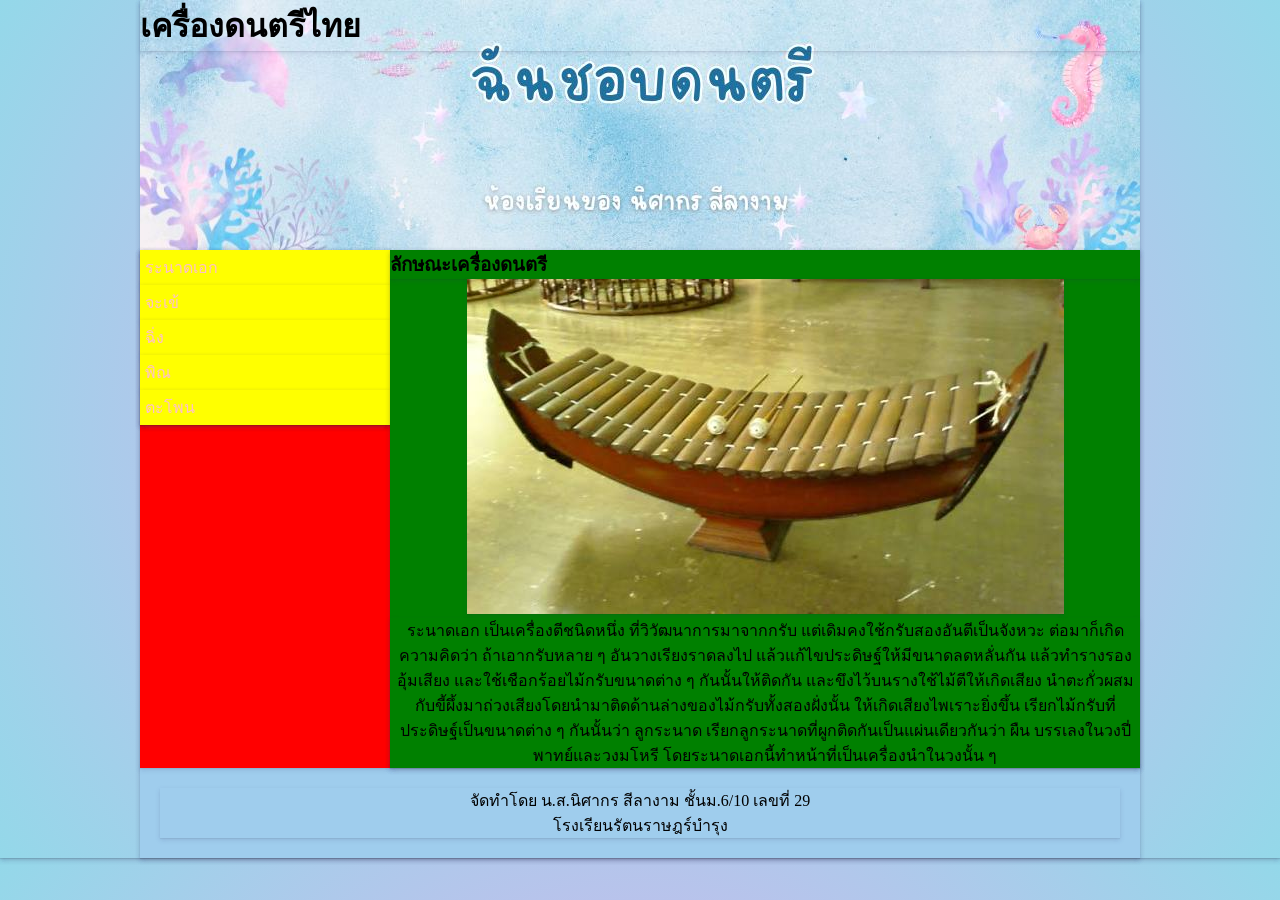
<file: index.html>
<!DOCTYPE html>
<html lang="th">
<head>
<meta charset="utf-8">
<title>วิชาศิลปะ</title>
<link rel="stylesheet" href="mystyle.css">



</head>
<body>
<div class="container">
<header>
	<h1>เครื่องดนตรีไทย</h1>
</header>
<section>
<nav>
    <ul style="list-style-type:none;">
        <li><a href="p1.html">ระนาดเอก</a></li>
        <li><a href="p2.html">จะเข้</a></li>
        <li><a href="p3.html">ฉิ่ง</a></li>
	<li><a href="p4.html">พิณ</a></li>
	<li><a href="p5.html">ตะโพน</a></li>

        </ul>

</nav>
<article>
          <h1>ลักษณะเครื่องดนตรี</h1>
<center><img src=images/p1.jpg>
        <p>ระนาดเอก เป็นเครื่องตีชนิดหนึ่ง ที่วิวัฒนาการมาจากกรับ แต่เดิมคงใช้กรับสองอันตีเป็นจังหวะ ต่อมาก็เกิดความคิดว่า ถ้าเอากรับหลาย ๆ อันวางเรียงราดลงไป แล้วแก้ไขประดิษฐ์ให้มีขนาดลดหลั่นกัน แล้วทำรางรองอุ้มเสียง และใช้เชือกร้อยไม้กรับขนาดต่าง ๆ กันนั้นให้ติดกัน และขึงไว้บนรางใช้ไม้ตีให้เกิดเสียง นำตะกั่วผสมกับขี้ผึ้งมาถ่วงเสียงโดยนำมาติดด้านล่างของไม้กรับทั้งสองฝั่งนั้น ให้เกิดเสียงไพเราะยิ่งขึ้น เรียกไม้กรับที่ประดิษฐ์เป็นขนาดต่าง ๆ กันนั้นว่า ลูกระนาด เรียกลูกระนาดที่ผูกติดกันเป็นแผ่นเดียวกันว่า ผืน บรรเลงในวงปี่พาทย์และวงมโหรี โดยระนาดเอกนี้ทำหน้าที่เป็นเครื่องนำในวงนั้น ๆ</p>

</article>
</section>
<footer>
          <p>จัดทำโดย น.ส.นิศากร สีลางาม ชั้นม.6/10 เลขที่ 29<br>โรงเรียนรัตนราษฎร์บำรุง</p>
</footer>
</div>
</body>
</html>
</file>
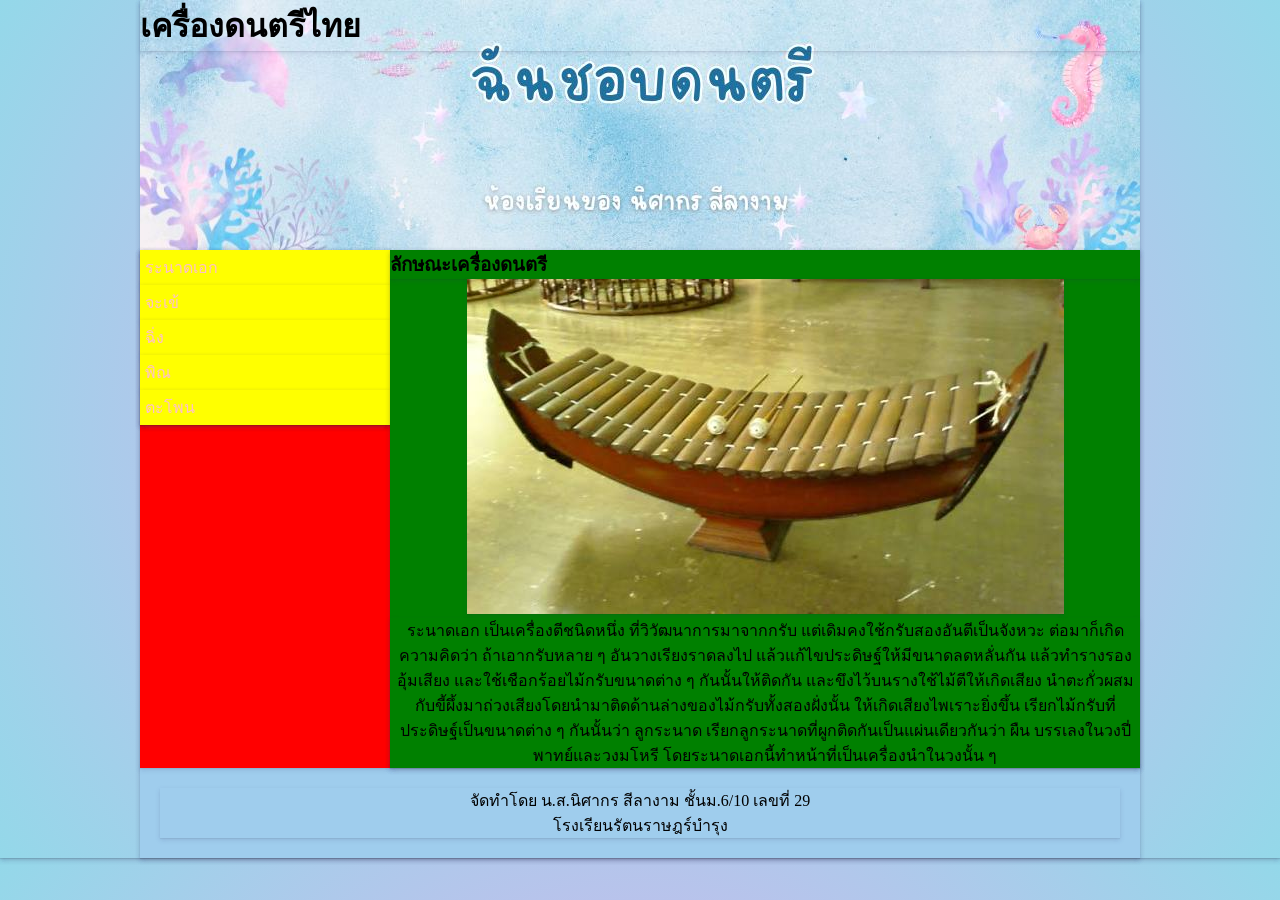
<file: p1.html>
<!DOCTYPE html>
<html lang="th">
<head>
<meta charset="utf-8">
<title>วิชาศิลปะ</title>
<link rel="stylesheet" href="mystyle.css">



</head>
<body>
<div class="container">
<header>
	<h1>เครื่องดนตรีไทย</h1>
</header>
<section>
<nav>
        <ul style="list-style-type:none;">
        <li><a href="p1.html">ระนาดเอก</a></li>
        <li><a href="p2.html">จะเข้</a></li>
        <li><a href="p3.html">ฉิ่ง</a></li>
	<li><a href="p4.html">พิณ</a></li>
	<li><a href="p5.html">ตะโพน</a></li>

        </ul>

</nav>
<article>
        <h1>ลักษณะเครื่องดนตรี</h1>
<center><img src=images/p1.jpg>
        <p>ระนาดเอก เป็นเครื่องตีชนิดหนึ่ง ที่วิวัฒนาการมาจากกรับ แต่เดิมคงใช้กรับสองอันตีเป็นจังหวะ ต่อมาก็เกิดความคิดว่า ถ้าเอากรับหลาย ๆ อันวางเรียงราดลงไป แล้วแก้ไขประดิษฐ์ให้มีขนาดลดหลั่นกัน แล้วทำรางรองอุ้มเสียง และใช้เชือกร้อยไม้กรับขนาดต่าง ๆ กันนั้นให้ติดกัน และขึงไว้บนรางใช้ไม้ตีให้เกิดเสียง นำตะกั่วผสมกับขี้ผึ้งมาถ่วงเสียงโดยนำมาติดด้านล่างของไม้กรับทั้งสองฝั่งนั้น ให้เกิดเสียงไพเราะยิ่งขึ้น เรียกไม้กรับที่ประดิษฐ์เป็นขนาดต่าง ๆ กันนั้นว่า ลูกระนาด เรียกลูกระนาดที่ผูกติดกันเป็นแผ่นเดียวกันว่า ผืน บรรเลงในวงปี่พาทย์และวงมโหรี โดยระนาดเอกนี้ทำหน้าที่เป็นเครื่องนำในวงนั้น ๆ</p>


</article>
</section>
<footer>
          <p>จัดทำโดย น.ส.นิศากร สีลางาม ชั้นม.6/10 เลขที่ 29<br>โรงเรียนรัตนราษฎร์บำรุง</p>
</footer>
</div>
</body>
</html>
</file>
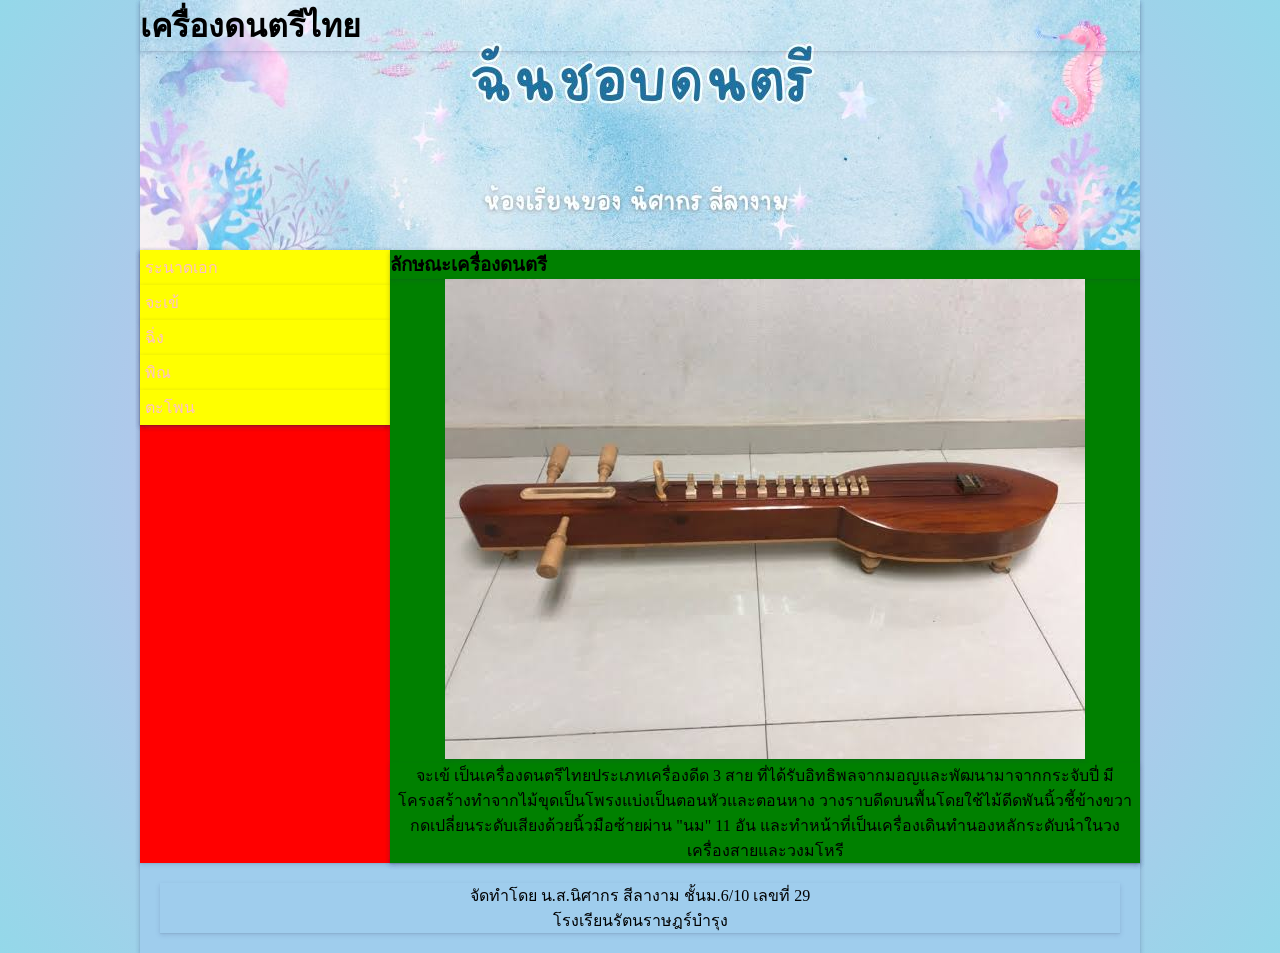
<file: p2.html>
<!DOCTYPE html>
<html lang="th">
<head>
<meta charset="utf-8">
<title>วิชาศิลปะ</title>
<link rel="stylesheet" href="mystyle.css">



</head>
<body>
<div class="container">
<header>
	<h1>เครื่องดนตรีไทย</h1>
</header>
<section>
<nav>
        <ul style="list-style-type:none;">
        <li><a href="p1.html">ระนาดเอก</a></li>
        <li><a href="p2.html">จะเข้</a></li>
        <li><a href="p3.html">ฉิ่ง</a></li>
	<li><a href="p4.html">พิณ</a></li>
	<li><a href="p5.html">ตะโพน</a></li>

        </ul>

</nav>
<article>
        <h1>ลักษณะเครื่องดนตรี</h1>
<center><img src=images/p2.jpg>
        <p>จะเข้ เป็นเครื่องดนตรีไทยประเภทเครื่องดีด 3 สาย ที่ได้รับอิทธิพลจากมอญและพัฒนามาจากกระจับปี่ มีโครงสร้างทำจากไม้ขุดเป็นโพรงแบ่งเป็นตอนหัวและตอนหาง วางราบดีดบนพื้นโดยใช้ไม้ดีดพันนิ้วชี้ข้างขวา กดเปลี่ยนระดับเสียงด้วยนิ้วมือซ้ายผ่าน "นม" 11 อัน และทำหน้าที่เป็นเครื่องเดินทำนองหลักระดับนำในวงเครื่องสายและวงมโหรี</p>


</article>
</section>
<footer>
          <p>จัดทำโดย น.ส.นิศากร สีลางาม ชั้นม.6/10 เลขที่ 29<br>โรงเรียนรัตนราษฎร์บำรุง</p>
</footer>
</div>
</body>
</html>
</file>
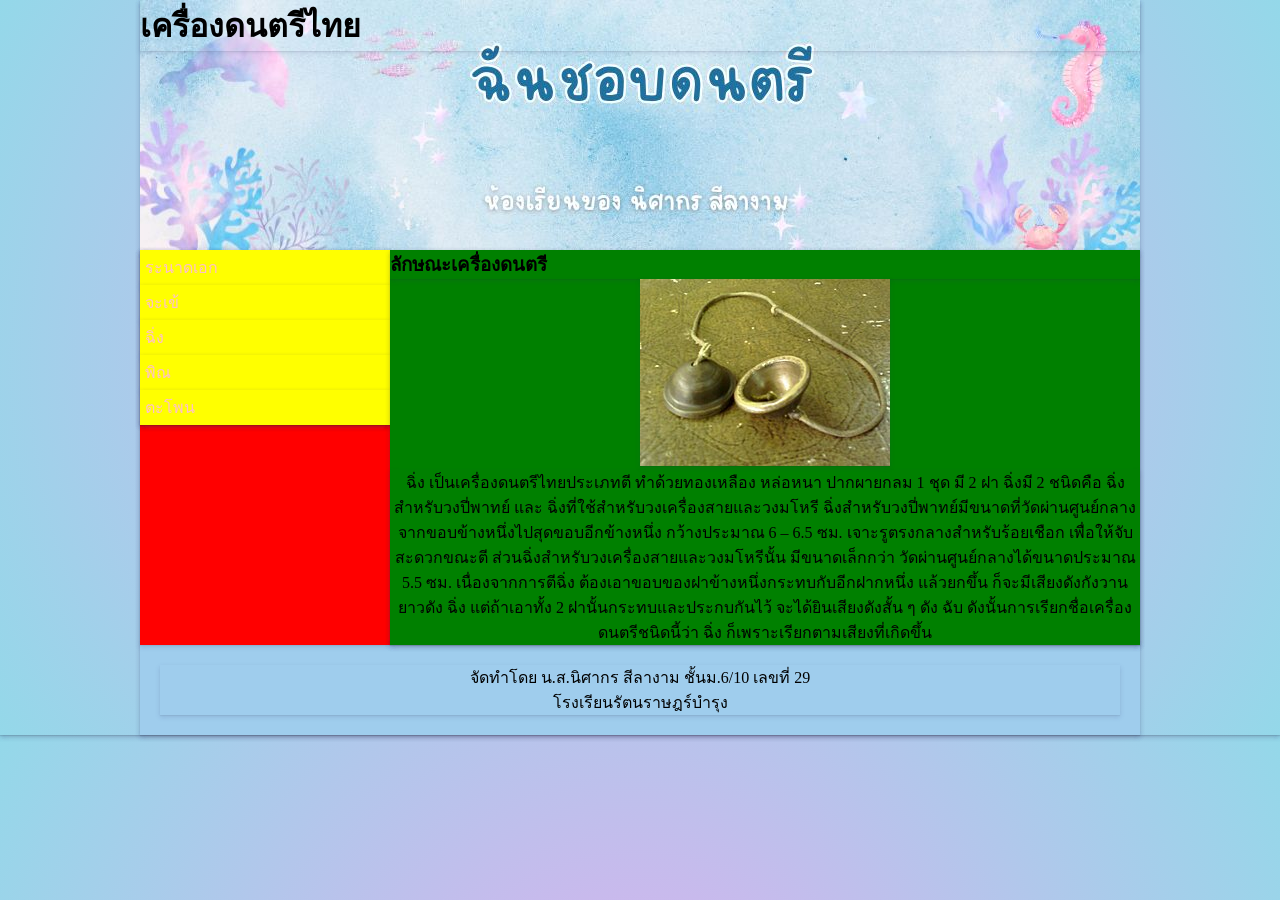
<file: p3.html>
<!DOCTYPE html>
<html lang="th">
<head>
<meta charset="utf-8">
<title>วิชาศิลปะ</title>
<link rel="stylesheet" href="mystyle.css">



</head>
<body>
<div class="container">
<header>
	<h1>เครื่องดนตรีไทย</h1>
</header>
<section>
<nav>
        <ul style="list-style-type:none;">
        <li><a href="p1.html">ระนาดเอก</a></li>
        <li><a href="p2.html">จะเข้</a></li>
        <li><a href="p3.html">ฉิ่ง</a></li>
	<li><a href="p4.html">พิณ</a></li>
	<li><a href="p5.html">ตะโพน</a></li>

        </ul>

</nav>
<article>
        <h1>ลักษณะเครื่องดนตรี</h1>
<center><img src=images/p3.jpg>
        <p>ฉิ่ง เป็นเครื่องดนตรีไทยประเภทตี ทำด้วยทองเหลือง หล่อหนา ปากผายกลม 1 ชุด มี 2 ฝา ฉิ่งมี 2 ชนิดคือ ฉิ่งสำหรับวงปี่พาทย์ และ ฉิ่งที่ใช้สำหรับวงเครื่องสายและวงมโหรี ฉิ่งสำหรับวงปี่พาทย์มีขนาดที่วัดผ่านศูนย์กลาง จากขอบข้างหนึ่งไปสุดขอบอีกข้างหนึ่ง กว้างประมาณ 6 – 6.5 ซม. เจาะรูตรงกลางสำหรับร้อยเชือก เพื่อให้จับสะดวกขณะตี ส่วนฉิ่งสำหรับวงเครื่องสายและวงมโหรีนั้น มีขนาดเล็กกว่า วัดผ่านศูนย์กลางได้ขนาดประมาณ 5.5 ซม. เนื่องจากการตีฉิ่ง ต้องเอาขอบของฝาข้างหนึ่งกระทบกับอีกฝากหนึ่ง แล้วยกขึ้น ก็จะมีเสียงดังกังวานยาวดัง ฉิ่ง แต่ถ้าเอาทั้ง 2 ฝานั้นกระทบและประกบกันไว้ จะได้ยินเสียงดังสั้น ๆ ดัง ฉับ ดังนั้นการเรียกชื่อเครื่องดนตรีชนิดนี้ว่า ฉิ่ง ก็เพราะเรียกตามเสียงที่เกิดขึ้น</p>


</article>
</section>
<footer>
          <p>จัดทำโดย น.ส.นิศากร สีลางาม ชั้นม.6/10 เลขที่ 29<br>โรงเรียนรัตนราษฎร์บำรุง</p>
</footer>
</div>
</body>
</html>
</file>
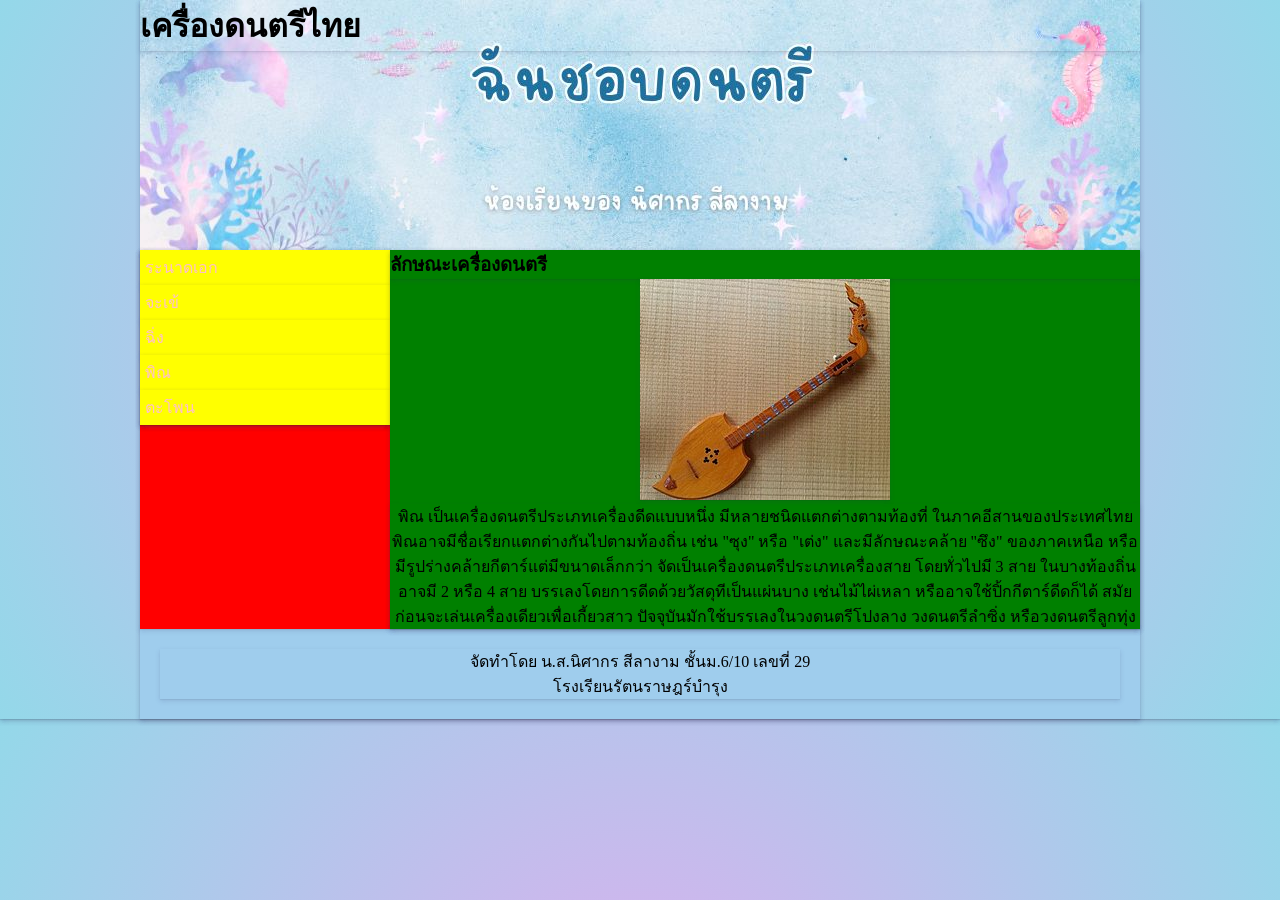
<file: p4.html>
<!DOCTYPE html>
<html lang="th">
<head>
<meta charset="utf-8">
<title>วิชาศิลปะ</title>
<link rel="stylesheet" href="mystyle.css">



</head>
<body>
<div class="container">
<header>
	<h1>เครื่องดนตรีไทย</h1>
</header>
<section>
<nav>
        <ul style="list-style-type:none;">
        <li><a href="p1.html">ระนาดเอก</a></li>
        <li><a href="p2.html">จะเข้</a></li>
        <li><a href="p3.html">ฉิ่ง</a></li>
	<li><a href="p4.html">พิณ</a></li>
	<li><a href="p5.html">ตะโพน</a></li>

        </ul>

</nav>
<article>
        <h1>ลักษณะเครื่องดนตรี</h1>
<center><img src=images/p4.jpg>
        <p>พิณ เป็นเครื่องดนตรีประเภทเครื่องดีดแบบหนึ่ง มีหลายชนิดแตกต่างตามท้องที่ ในภาคอีสานของประเทศไทย พิณอาจมีชื่อเรียกแตกต่างกันไปตามท้องถิ่น เช่น "ซุง" หรือ "เต่ง" และมีลักษณะคล้าย "ซึง" ของภาคเหนือ หรือมีรูปร่างคล้ายกีตาร์แต่มีขนาดเล็กกว่า จัดเป็นเครื่องดนตรีประเภทเครื่องสาย โดยทั่วไปมี 3 สาย ในบางท้องถิ่นอาจมี 2 หรือ 4 สาย บรรเลงโดยการดีดด้วยวัสดุทีเป็นแผ่นบาง เช่นไม้ไผ่เหลา หรืออาจใช้ปิ้กกีตาร์ดีดก็ได้ สมัยก่อนจะเล่นเครื่องเดียวเพื่อเกี้ยวสาว ปัจจุบันมักใช้บรรเลงในวงดนตรีโปงลาง วงดนตรีลำซิ่ง หรือวงดนตรีลูกทุ่ง</p>


</article>
</section>
<footer>
          <p>จัดทำโดย น.ส.นิศากร สีลางาม ชั้นม.6/10 เลขที่ 29<br>โรงเรียนรัตนราษฎร์บำรุง</p>
</footer>
</div>
</body>
</html>
</file>
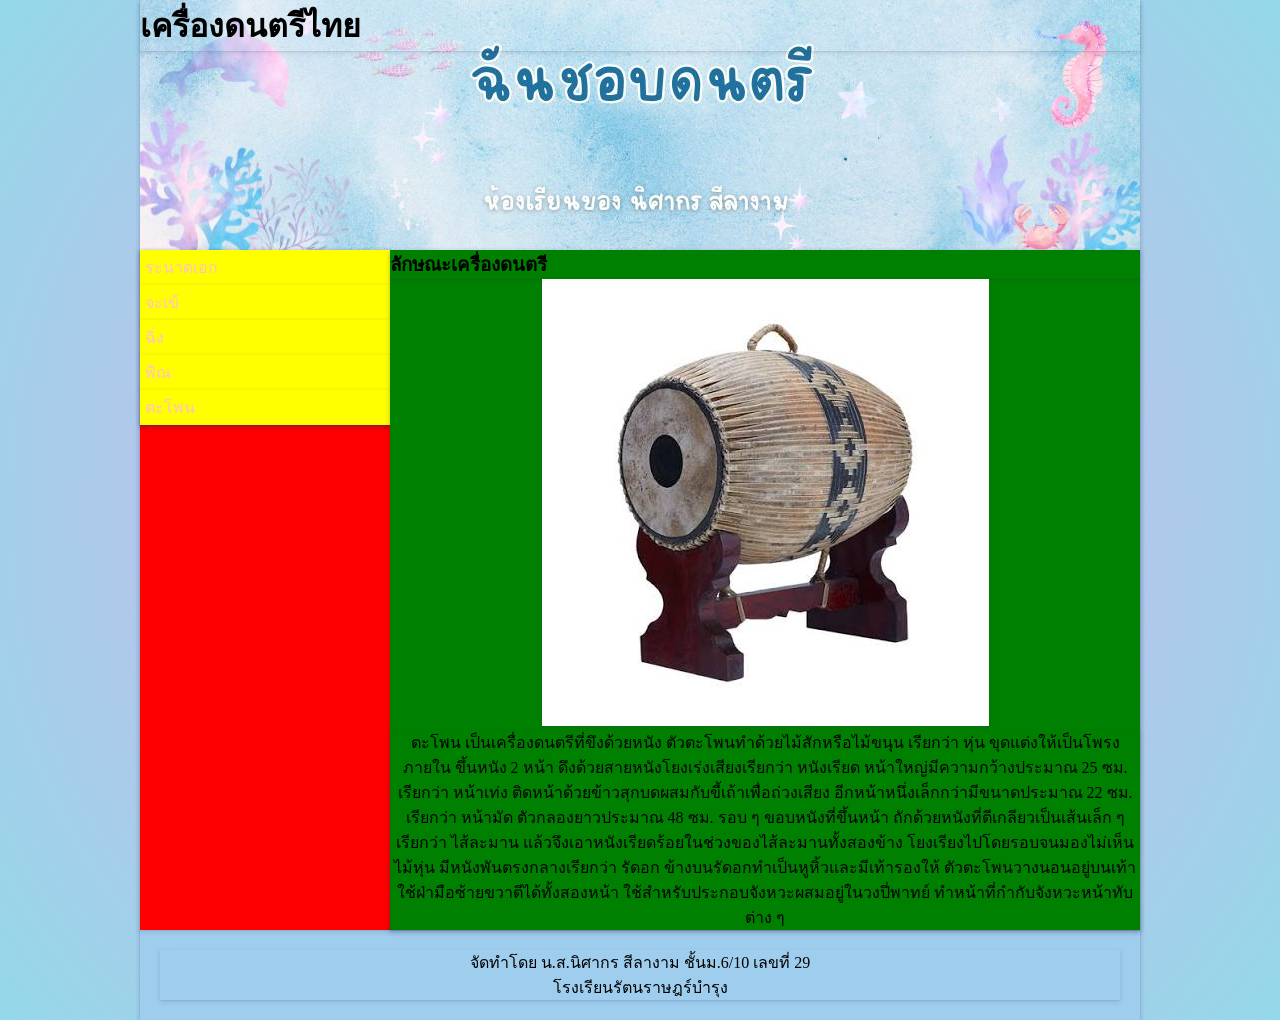
<file: p5.html>
<!DOCTYPE html>
<html lang="th">
<head>
<meta charset="utf-8">
<title>วิชาศิลปะ</title>
<link rel="stylesheet" href="mystyle.css">



</head>
<body>
<div class="container">
<header>
	<h1>เครื่องดนตรีไทย</h1>
</header>
<section>
<nav>
        <ul style="list-style-type:none;">
        <li><a href="p1.html">ระนาดเอก</a></li>
        <li><a href="p2.html">จะเข้</a></li>
        <li><a href="p3.html">ฉิ่ง</a></li>
	<li><a href="p4.html">พิณ</a></li>
	<li><a href="p5.html">ตะโพน</a></li>

        </ul>

</nav>
<article>
        <h1>ลักษณะเครื่องดนตรี</h1>
<center><img src=images/p5.jpg>
        <p>ตะโพน เป็นเครื่องดนตรีที่ขึงด้วยหนัง ตัวตะโพนทำด้วยไม้สักหรือไม้ขนุน เรียกว่า หุ่น ขุดแต่งให้เป็นโพรงภายใน ขึ้นหนัง 2 หน้า ดึงด้วยสายหนังโยงเร่งเสียงเรียกว่า หนังเรียด หน้าใหญ่มีความกว้างประมาณ 25 ซม. เรียกว่า หน้าเท่ง ติดหน้าด้วยข้าวสุกบดผสมกับขี้เถ้าเพื่อถ่วงเสียง อีกหน้าหนึ่งเล็กกว่ามีขนาดประมาณ 22 ซม. เรียกว่า หน้ามัด ตัวกลองยาวประมาณ 48 ซม. รอบ ๆ ขอบหนังที่ขึ้นหน้า ถักด้วยหนังที่ตีเกลียวเป็นเส้นเล็ก ๆ เรียกว่า ไส้ละมาน แล้วจึงเอาหนังเรียดร้อยในช่วงของไส้ละมานทั้งสองข้าง โยงเรียงไปโดยรอบจนมองไม่เห็นไม้หุ่น มีหนังพันตรงกลางเรียกว่า รัดอก ข้างบนรัดอกทำเป็นหูหิ้วและมีเท้ารองให้ ตัวตะโพนวางนอนอยู่บนเท้า ใช้ฝ่ามือซ้ายขวาตีได้ทั้งสองหน้า ใช้สำหรับประกอบจังหวะผสมอยู่ในวงปี่พาทย์ ทำหน้าที่กำกับจังหวะหน้าทับต่าง ๆ</p>


</article>
</section>
<footer>
          <p>จัดทำโดย น.ส.นิศากร สีลางาม ชั้นม.6/10 เลขที่ 29<br>โรงเรียนรัตนราษฎร์บำรุง</p>
</footer>
</div>
</body>
</html>
</file>
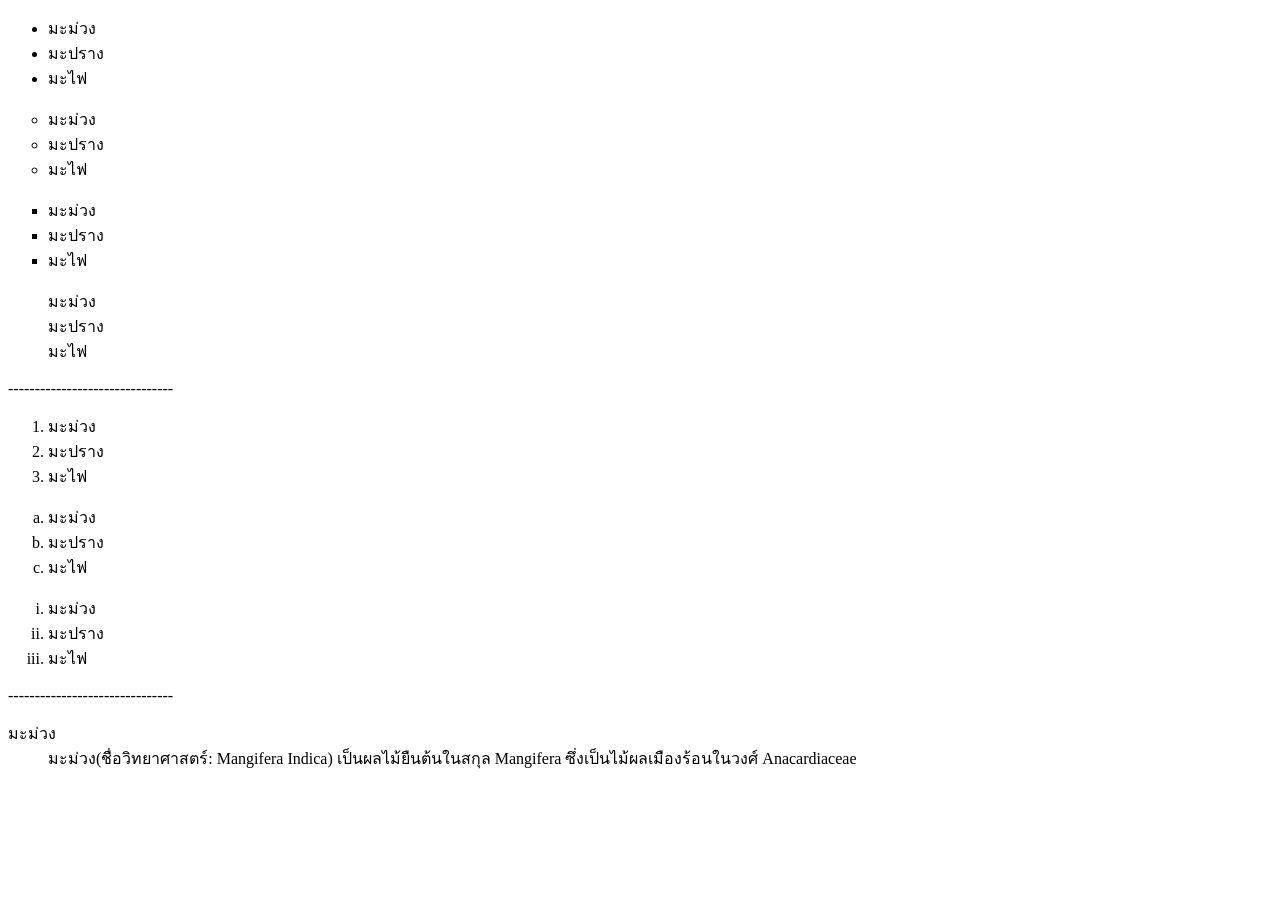
<file: work04-610-29.html>
<!DOCTYPE html>
<html land="th">
<head>
<title>work 4 html lists</title>
<meta charset="utf-8">
</head>
<body>
<ul>
<li>มะม่วง</li>
<li>มะปราง</li>
<li>มะไฟ</li>
</ul>

<ul type="circle">
<li>มะม่วง</li>
<li>มะปราง</li>
<li>มะไฟ</li>
</ul>

<ul type="square">
<li>มะม่วง</li>
<li>มะปราง</li>
<li>มะไฟ</li>
</ul>

<ul type="none">
<li>มะม่วง</li>
<li>มะปราง</li>
<li>มะไฟ</li>
</ul>
-------------------------------
<ol>
<li>มะม่วง</li>
<li>มะปราง</li>
<li>มะไฟ</li>
</ol>

<ol type="a">
<li>มะม่วง</li>
<li>มะปราง</li>
<li>มะไฟ</li>
</ol>

<ol type="i">
<li>มะม่วง</li>
<li>มะปราง</li>
<li>มะไฟ</li>
</ol>
-------------------------------

<dl>
<dt>มะม่วง</dt>
<dd>มะม่วง(ชื่อวิทยาศาสตร์: Mangifera Indica) เป็นผลไม้ยืนต้นในสกุล Mangifera ซึ่งเป็นไม้ผลเมืองร้อนในวงศ์ Anacardiaceae


</body>
</html>
</file>
<file: mystyle.css>
body{
background: #ddaeee;
background: radial-gradient(circle, rgba(221, 174, 238, 1) 0%, rgba(148, 216, 233, 1) 100%);
}

*{box-sizing:border-box;
	margin:0;
	padding:0;
	box-shadow: rgba(50, 50, 105, 0.15) 0px 2px 5px 0px, rgba(0, 0, 0, 0.05) 0px 1px 1px 0px;
}
.container{
     width:1000px;
     margin:0 auto;
}
header{
          background-image:url(images/header.jpg);
          height:250px;
}
section{
          display:flex;
}
nav{
          background-color:red;
          flex:1;
}
article{
	background-color:green;
	flex:3;
	padding:10px:
}
footer{
	background-color:#9FCDED;
	padding:20px;
	text-align:center;
}

a:link{
    color:pink;
    text-decoration:none;
    background-color:yellow;
    display:block;
    width:100%px;
    padding:5px;
}
a:visited{
    color:blue;
}
a:hover{
    color:red;
    background-color:green;

}
a:active{
    color:green;
}
</file>
